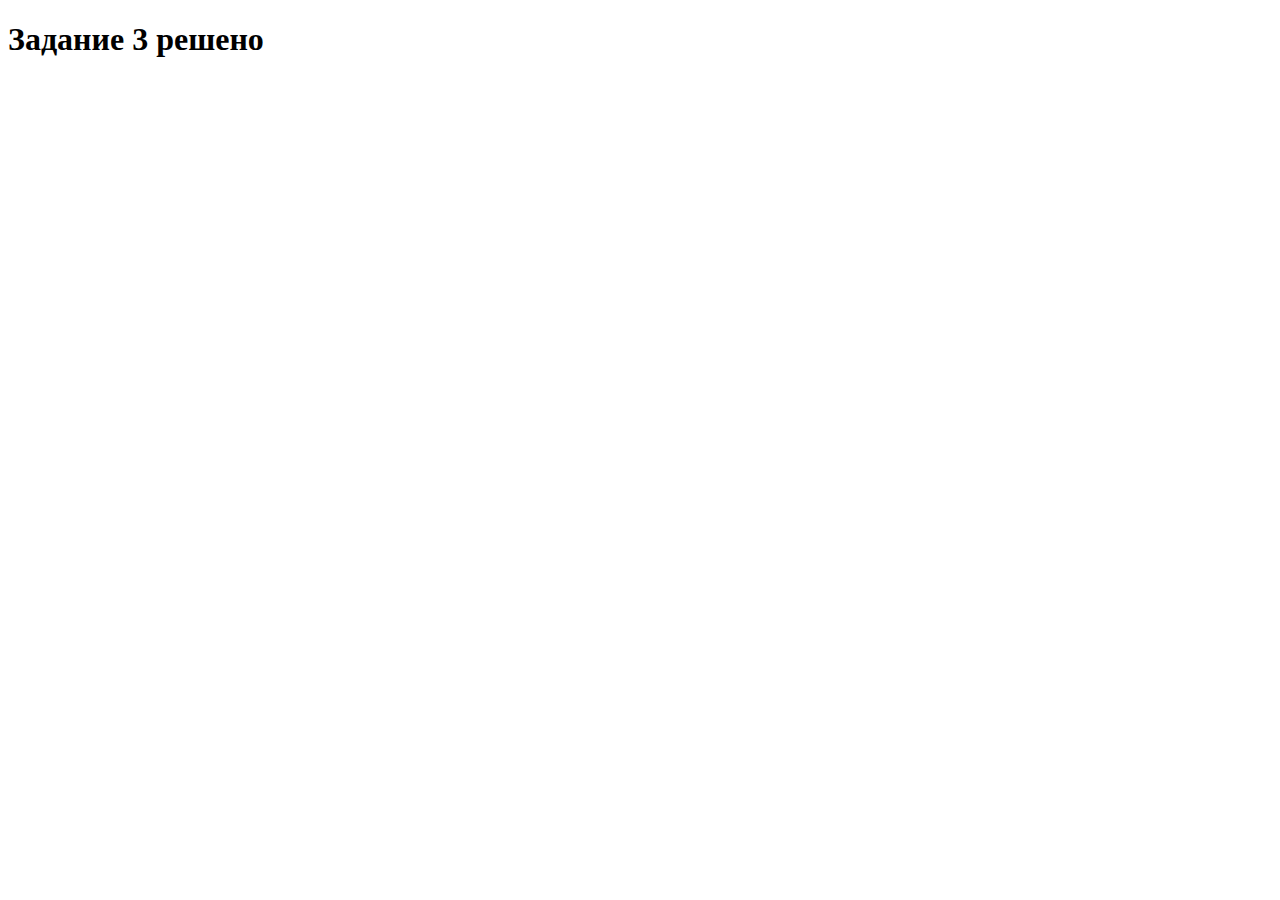
<file: less3/less3.html>
<!DOCTYPE html>
<html lang="en">
<head>
    <meta charset="UTF-8">
    <meta http-equiv="X-UA-Compatible" content="IE=edge">
    <meta name="viewport" content="width=device-width, initial-scale=1.0">
    <title>Задание 3</title>
</head>
<body>
    <h1>Задание 3 решено</h1>
    
</body>
<script type="text/javascript" src="/less3/taskless.js"></script>
</html>
</file>
